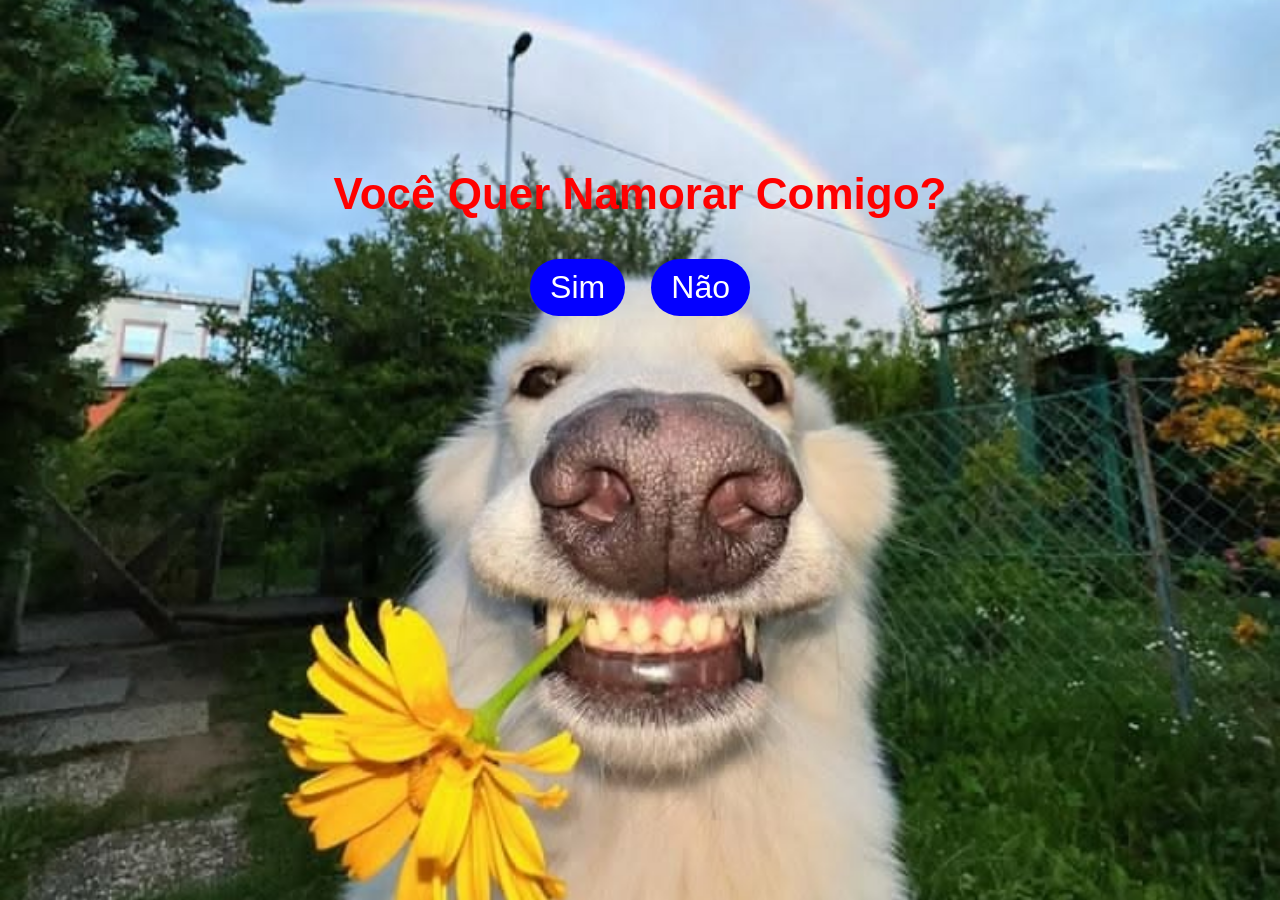
<file: index.html>
<!DOCTYPE html>
<html lang="pt-br">
<head>
    <meta charset="UTF-8">
    <meta name="viewport" content="width=device-width, initial-scale=1.0">
    <title>site</title>
    <link rel="stylesheet" href="stlye.css">
</head>
<body>
    <h1>Você Quer Namorar Comigo?</h1>
    <button id="yes">Sim</button>
    <button id="no">Não</button>
    
    <script src="script.js"></script>
</body>
</html>
</file>
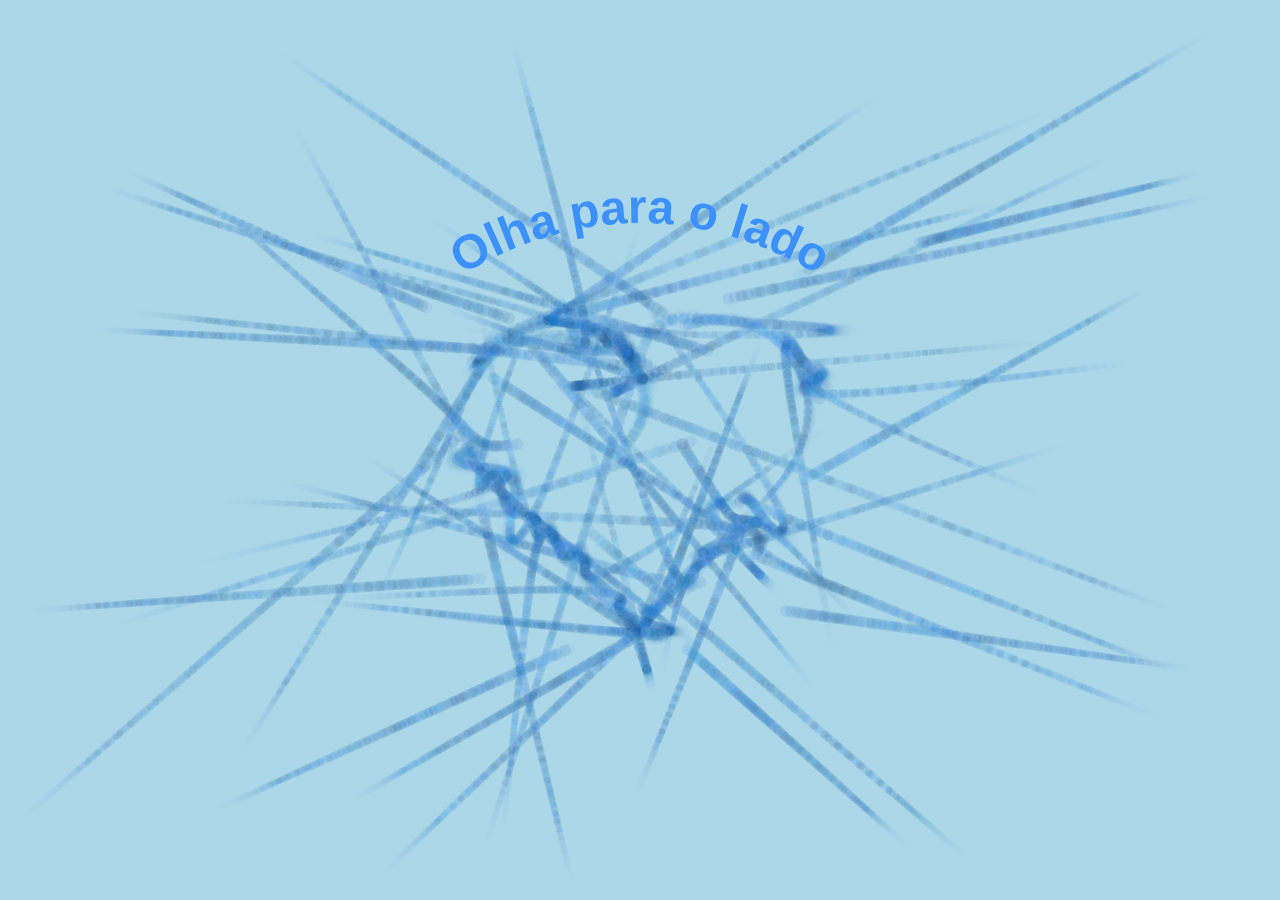
<file: index2.html>
<!DOCTYPE html>
<html lang="en">
  <head>
    <meta charset="UTF-8">
    <meta name="viewport" content="width=device-width, initial-scale=1.0">
    <title>heart partivle version2</title>
    
    <!-- credits to the writter "@tommyho" follow him on 👉 https://codepen.io/tommyho -->
    <style>

      textPath{
        position: relative;
        text-align: center;
        top: 220px;
        left: 50%;
        transform: translateX(-50%);
        font-size: 2em;
        color: rgb(0, 47, 255);
        z-index: 100;
        
      }
       .container {
            text-align: center;
            margin-top: 50px;
        }
        svg {
            font-family: 'Arial', sans-serif;
            font-size: 24px;
            font-weight: bold;
            fill: #3d91ff; /* Cor do texto */
        }
      body {
        margin: 0;
        padding: 0;
        overflow: hidden;
        background-color: #0077ff;
        font-family: "Archivo Black", sans-serif;
        color: white;
      }

      #c {
        position: fixed;
        top: 0;
        left: 0;
        width: 100%;
        height: 100%;
        z-index: 1;
      }

      #controls-container {
        display: none !important;
        position: fixed;
        top: 20px;
        left: 20px;
        z-index: 100;
      }

      #toggle-controls {
        background: rgba(0, 0, 0, 0.7);
        color: white;
        border: none;
        padding: 10px;
        border-radius: 5px;
        cursor: pointer;
        margin-bottom: 5px;
        backdrop-filter: blur(5px);
      }

      #controls {
        background: rgba(100, 100, 100, 0.2);
        padding: 15px;
        border-radius: 10px;
        max-width: 300px;
        backdrop-filter: blur(5px);
        display: block;
      }

      .control-group {
        margin: 10px 0;
        display: flex;
        align-items: center;
      }

      .control-group label {
        width: 100px;
        font-size: 14px;
        margin-right: 10px;
      }

      .control-group input[type="range"] {
        flex-grow: 1;
        margin-right: 10px;
      }

      .control-group span {
        width: 30px;
        text-align: right;
        font-size: 14px;
      }

      .control-group select {
        flex-grow: 1;
        padding: 5px;
        border-radius: 4px;
        background: #333;
        color: white;
        border: none;
      }

      .heart-outline {
        position: fixed;
        top: 50%;
        left: 50%;
        transform: translate(-50%, -50%);
        width: 360px;
        height: 320px;
        fill: none;
        stroke: rgba(255, 255, 255, 0.3);
        stroke-width: 2;
        pointer-events: none;
        z-index: 10;
      }

      #intro-controls {
        margin-top: 20px;
        padding: 20px;
        border-radius: 10px;
        background-color: rgba(0, 0, 0, 0.5);
      }

      #intro-controls h2 {
        font-size: 1.5em;
        margin-bottom: 10px;
      }

      #intro-controls ul {
        list-style-type: none;
        padding: 0;
      }

      #intro-controls li {
        margin-bottom: 5px;
        font-size: 1em;
      }

      #toggle-fullscreen {
        position: fixed;
        top: 20px;
        right: 20px;
        background: rgba(0, 0, 0, 0.7);
        color: white;
        border: none;
        padding: 10px;
        border-radius: 5px;
        cursor: pointer;
        z-index: 100;
        backdrop-filter: blur(5px);
      }

      .texto {
        position: fixed;
        top: 240px;
        left: 50%;
        transform: translate(-50%, -50%);
        z-index: 10;
        pointer-events: none;
      }

      @media (max-width: 600px) {
        #controls-container {
          top: 10px;
          left: 10px;
          right: 10px;
          max-width: none;
        }

        .control-group label {
          width: 80px;
          font-size: 12px;
        }
      }
    </style>
  </head>
  <body>
    <div id="controls-container">
      <button id="toggle-controls">Controls</button>
      <button id="toggle-fullscreen">Full Screen</button>
      <div id="controls">
        <div class="control-group">
          <label for="colorScheme">Colors:</label>
          <select id="colorScheme">
            <option value="rainbow">Rainbow</option>
            <option value="red">Red</option>
            <option value="green">Green</option>
            <option value="blue" selected>Blue</option>
            <option value="monochrome">Monochrome</option>
          </select>
        </div>
        <div class="control-group">
          <label for="particleSize">Size:</label>
          <input type="range" id="particleSize" min="1" max="20" value="6">
          <span id="particleSizeValue">6</span>
        </div>
        <div class="control-group">
          <label for="particleCount">Particles:</label>
          <input type="range" id="particleCount" min="10" max="100" value="70">
          <span id="particleCountValue">70</span>
        </div>
        <div class="control-group">
          <label for="speed">Speed:</label>
          <input type="range" id="speed" min="0.1" max="2" step="0.1" value="2">
          <span id="speedValue">2</span>
        </div>
        <div class="control-group">
          <label for="mouseInfluence">Mouse Follow:</label>
          <input type="range" id="mouseInfluence" min="0" max="100" value="75">
          <span id="mouseInfluenceValue">75</span>
        </div>
      </div>
    </div>
    
    <canvas id="c"></canvas>

    <script>
      // Configuration
      const config = {
          particleCount: 70,
          speed: 2,
          colorScheme: 'blue',
          mouseInfluence: 75,
          showHeartOutline: true,
          particleSize: 6
      };

      // Canvas setup
      const canvas = document.getElementById('c');
      const ctx = canvas.getContext('2d');
      let canvasWidth = canvas.width = window.innerWidth;
      let canvasHeight = canvas.height = window.innerHeight;

    // Animation state
    let trails = [];
    let heartPath = [];
    let mouseX = canvasWidth / 2;
    let mouseY = canvasHeight / 2;
    let mouseActive = false;
    let animationRunning = false;
    // Initialize heart path points (fixed formula)
    function initHeartPath() {
        heartPath = [];
        const PI2 = 6.28318; // 2*PI approximation
        const steps = Math.max(32, config.particleCount);
        
        for (let i = 0; i < steps; i++) {
            const t = (i / steps) * PI2;
            heartPath.push([
                canvasWidth/2 + 180 * Math.pow(Math.sin(t), 3),
                canvasHeight/2 + 10 * (-(15 * Math.cos(t) - 5 * Math.cos(2*t) - 2 * Math.cos(3*t) - Math.cos(4*t)))
            ]);
        }
    }

      // Initialize particles with proper bounds checking
      function initParticles() {
          trails = [];
          if (heartPath.length === 0) initHeartPath();

          for (let i = 0; i < config.particleCount; i++) {
              const particles = [];
              const x = Math.random() * canvasWidth;
              const y = Math.random() * canvasHeight;

              for (let k = 0; k < config.particleCount; k++) {
                  // Color generation
                  let hue, saturation = Math.random() * 40 + 60;
                  let brightness = Math.random() * 60 + 20;
                  
                  switch(config.colorScheme) {
                      case 'red': hue = Math.random() * 20 + 350; break;
                      case 'blue': hue = Math.random() * 20 + 200; break;
                      case 'green': hue = Math.random() * 20 + 100; break;
                      case 'monochrome': hue = 0; saturation = 0; break;
                      default: hue = i/config.particleCount * 360; // rainbow
                  }

                  particles.push({
                      x, y,
                      velX: 0, velY: 0,
                      radius: ((1 - k/config.particleCount) + 1) * config.particleSize/2,
                      speed: Math.random() + 1,
                      targetIndex: Math.floor(Math.random() * heartPath.length),
                      direction: i % 2 * 2 - 1,
                      friction: Math.random() * 0.2 + 0.7,
                      color: `hsla(${hue},${saturation}%,${brightness}%,0.1)`
                  });
              }
              trails.push(particles);
          }
      }

      // Render a single particle
      function renderParticle(particle) {
          ctx.fillStyle = particle.color;
          ctx.beginPath();
          ctx.arc(particle.x, particle.y, particle.radius, 0, Math.PI * 2);
          ctx.fill();
      }

      // Main animation loop with robust error handling
      function animationLoop() {
          if (!animationRunning) return; // Stop the animation if not running

          try {
              // Clear with trail effect
              ctx.fillStyle = "rgb(173, 216, 230, 0.3)";
              ctx.fillRect(0, 0, canvasWidth, canvasHeight);

              trails.forEach(trail => {
                  if (!trail || !trail.length) return;
                  
                  const leader = trail[0];
                  const target = heartPath[leader.targetIndex % heartPath.length];
                  if (!target) return;

                  // Mouse influence
                  if (mouseActive && config.mouseInfluence > 0) {
                      const dx = mouseX - leader.x;
                      const dy = mouseY - leader.y;
                      const dist = Math.sqrt(dx*dx + dy*dy);
                      
                      if (dist < 300) {
                          const force = (1 - dist/300) * (config.mouseInfluence/20);
                          leader.velX += dx/dist * force;
                          leader.velY += dy/dist * force;
                      }
                  }

                  // Move toward target
                  const dx = leader.x - target[0];
                  const dy = leader.y - target[1];
                  const dist = Math.sqrt(dx*dx + dy*dy);

                  if (dist < 10) {
                      if (Math.random() > 0.95) {
                          leader.targetIndex = Math.floor(Math.random() * heartPath.length);
                      } else {
                          if (Math.random() > 0.99) leader.direction *= -1;
                          leader.targetIndex += leader.direction;
                          leader.targetIndex = (leader.targetIndex + heartPath.length) % heartPath.length;
                      }
                  }

                  // Update physics
                  leader.velX += -dx/dist * leader.speed * config.speed;
                  leader.velY += -dy/dist * leader.speed * config.speed;
                  leader.x += leader.velX;
                  leader.y += leader.velY;
                  leader.velX *= leader.friction;
                  leader.velY *= leader.friction;

                  // Render trail
                  renderParticle(leader);
                  for (let k = 1; k < trail.length; k++) {
                      trail[k].x -= (trail[k].x - trail[k-1].x) * 0.7;
                      trail[k].y -= (trail[k].y - trail[k-1].y) * 0.7;
                      renderParticle(trail[k]);
                  }
              });
          } catch (error) {
              console.error("Animation error:", error);
          }

          requestAnimationFrame(animationLoop);
      }

      // Control handlers
      function setupControls() {
          const controls = document.getElementById('controls');
          let controlsVisible = true;

          document.getElementById('toggle-controls').addEventListener('click', () => {
              controlsVisible = !controlsVisible;
              controls.style.display = controlsVisible ? 'block' : 'none';
          });

          document.getElementById('toggle-fullscreen').addEventListener('click', () => {
              if (!document.fullscreenElement) {
                  document.documentElement.requestFullscreen();
              } else {
                  if (document.exitFullscreen) {
                      document.exitFullscreen();
                  }
              }
          });

          const updateParticles = () => {
              config.particleCount = Math.min(100, Math.max(10, 
                  parseInt(document.getElementById('particleCount').value)));
              document.getElementById('particleCountValue').textContent = config.particleCount;
              initHeartPath();
              initParticles();
          };

          document.getElementById('particleCount').addEventListener('input', updateParticles);
          document.getElementById('speed').addEventListener('input', (e) => {
              config.speed = parseFloat(e.target.value);
              document.getElementById('speedValue').textContent = config.speed;
          });
          document.getElementById('colorScheme').addEventListener('change', (e) => {
              config.colorScheme = e.target.value;
              initParticles();
          });
          document.getElementById('mouseInfluence').addEventListener('input', (e) => {
              config.mouseInfluence = parseInt(e.target.value);
              document.getElementById('mouseInfluenceValue').textContent = config.mouseInfluence;
          });
          document.getElementById('particleSize').addEventListener('input', (e) => {
              config.particleSize = parseInt(e.target.value);
              document.getElementById('particleSizeValue').textContent = config.particleSize;
              initParticles();
          });

          // Mouse tracking
          document.addEventListener('mousemove', (e) => {
              mouseX = e.clientX;
              mouseY = e.clientY;
              mouseActive = true;
          });
          document.addEventListener('mouseleave', () => mouseActive = false);

          // Window resize
          window.addEventListener('resize', () => {
              canvasWidth = canvas.width = window.innerWidth;
              canvasHeight = canvas.height = window.innerHeight;
              initHeartPath();
          });
      }

      // Initialize everything
      function init() {
          const controls = document.getElementById('controls');
          const canvas = document.getElementById('c');

          controls.style.display = 'block';
          canvas.style.display = 'block';
          animationRunning = true;
          setupControls();
          animationLoop(); // Start the animation loop

          // Initialize everything
          initHeartPath();
          initParticles();
      }

      // Start the animation
      init();
    </script>
    <div class="texto">
        <svg width="500" height="200">
            
            <defs>
                <path id="minhaCurva" d="M 50,150 Q 250,20 450,150"  />
            </defs>
            
            <text>
                <textPath href="#minhaCurva" startOffset="50%" text-anchor="middle">
                    Olha para o lado
                </textPath>
            </text>
            
        </svg>
    </div>

  </body>
</html>
</file>
<file: stlye.css>
body   
{
    font-family: Verdana, sans-serif;
    background: url(901ad9ad498cae6cbc137b6b57c9f012.jpg) no-repeat center center fixed;
    background-size: cover;
    margin: 0;
    padding: 40px;
    color: #ff0000; 
    font-size: 22px;
    text-align: center;
    top: 100px;
    position: relative;
}
button {
    background-color: #0400ff;
    color: #ffffff;
    border: none;
    padding: 10px 20px;
    margin: 10px;
    cursor: pointer;
    font-size: 32px;
    border-radius: 40px;
}
button#yes:hover {
    background-color: #00ff15; 
}
button#no:hover {
    background-color: #ff0000; 
}
</file>
